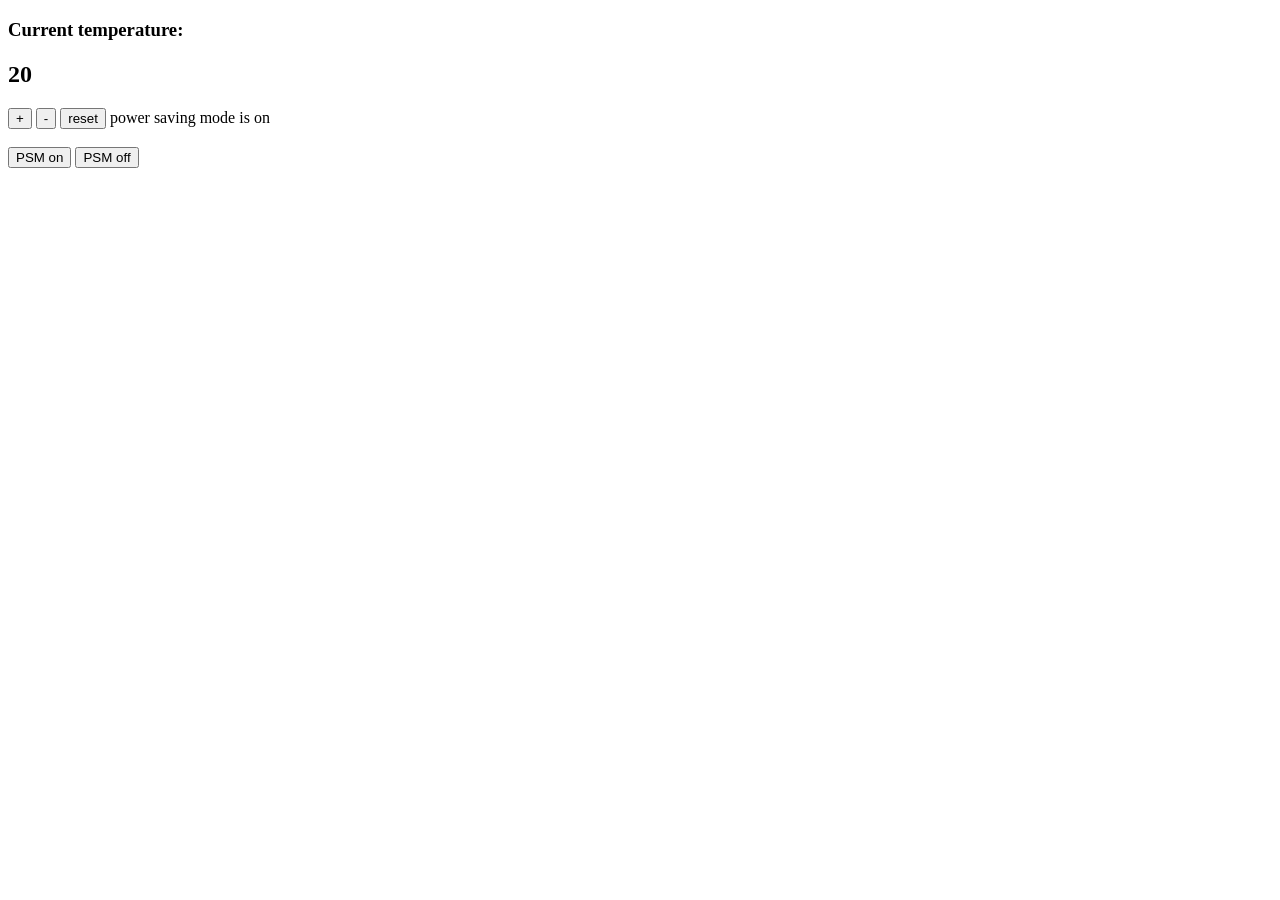
<file: index.html>
<!DOCTYPE html>
<html>

  <head>

    <meta charset="utf-8">
    <title>Thermostat</title>

    <link rel="stylesheet" type="text/css" href="./css/app.css" />

    <script src="src/thermostat.js"></script>
 

  </head>


  <body>
    
    <h3>Current temperature:</h3>
    <h2 id="temperature">20</h2>


    <p>
      <button id="up">+</button>
      <button id="down">-</button>
      <button id="reset">reset</button>
      power saving mode is <span id="power-saving-status">on</span>
      <br>
      <br>
      <button id="on">PSM on</button>
      <button id="off">PSM off</button>
    </p>

    
  </body>
  <script src="src/app.js"></script>
</html>
</file>
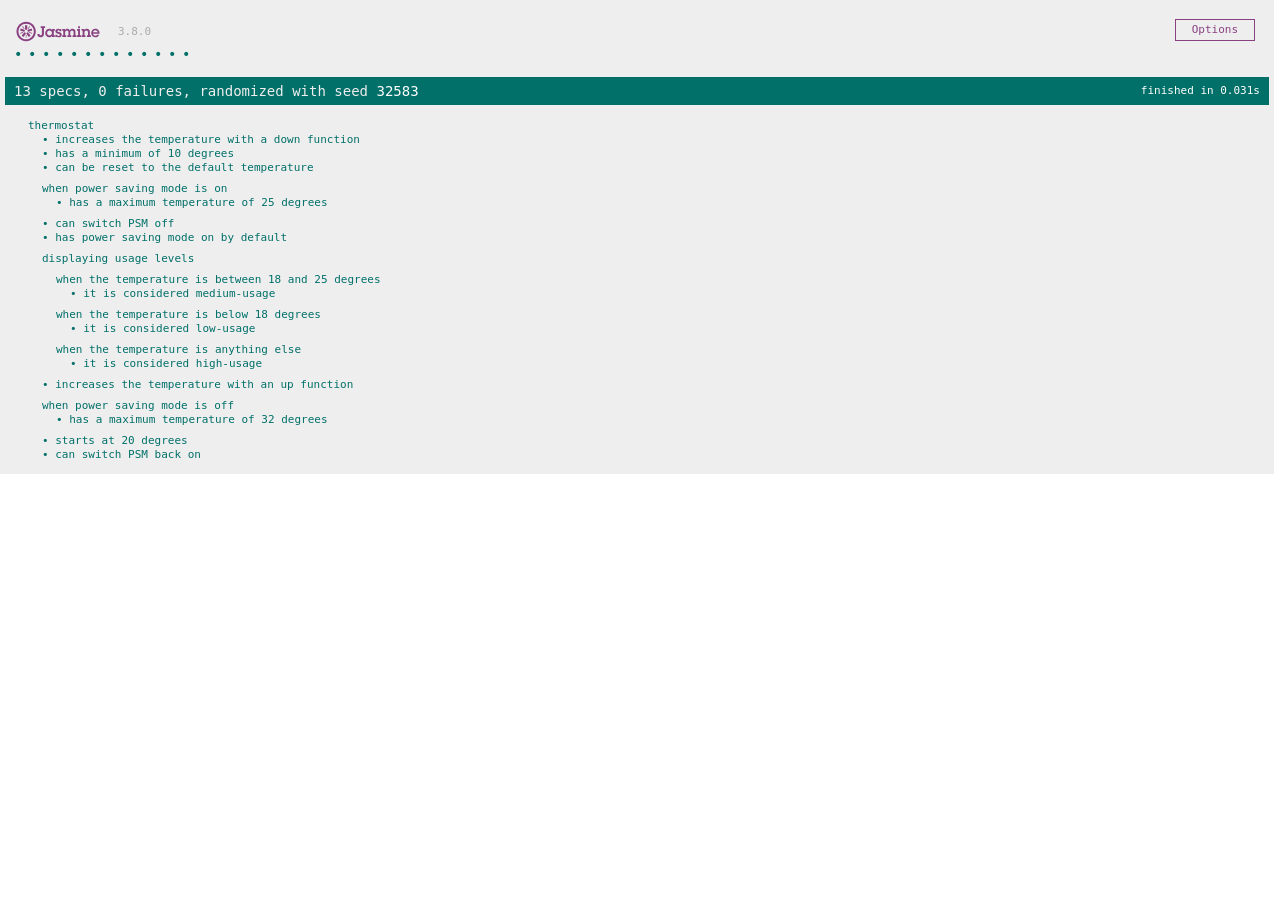
<file: SpecRunner.html>
<!DOCTYPE html>
<html>
<head>
  <meta charset="utf-8">
  <title>Jasmine Spec Runner v3.8.0</title>

  <link rel="shortcut icon" type="image/png" href="lib/jasmine-3.8.0/jasmine_favicon.png">
  <link rel="stylesheet" href="lib/jasmine-3.8.0/jasmine.css">

  <script src="lib/jasmine-3.8.0/jasmine.js"></script>
  <script src="lib/jasmine-3.8.0/jasmine-html.js"></script>
  <script src="lib/jasmine-3.8.0/boot.js"></script>

  <!-- include source files here... -->
  <script src="src/thermostat.js"></script>

  <!-- include spec files here... -->
  <script src="spec/thermostatSpec.js"></script>


</head>

<body>
</body>
</html>
</file>
<file: css/app.css>
.selected {
  background-color: rgb(4, 51, 4);
  color: white;
  font-weight: bold;
}
</file>
<file: lib/jasmine-3.8.0/jasmine.css>
@charset "UTF-8";
body {
  overflow-y: scroll;
}

.jasmine_html-reporter {
  width: 100%;
  background-color: #eee;
  padding: 5px;
  margin: -8px;
  font-size: 11px;
  font-family: Monaco, "Lucida Console", monospace;
  line-height: 14px;
  color: #333;
}
.jasmine_html-reporter a {
  text-decoration: none;
}
.jasmine_html-reporter a:hover {
  text-decoration: underline;
}
.jasmine_html-reporter p, .jasmine_html-reporter h1, .jasmine_html-reporter h2, .jasmine_html-reporter h3, .jasmine_html-reporter h4, .jasmine_html-reporter h5, .jasmine_html-reporter h6 {
  margin: 0;
  line-height: 14px;
}
.jasmine_html-reporter .jasmine-banner,
.jasmine_html-reporter .jasmine-symbol-summary,
.jasmine_html-reporter .jasmine-summary,
.jasmine_html-reporter .jasmine-result-message,
.jasmine_html-reporter .jasmine-spec .jasmine-description,
.jasmine_html-reporter .jasmine-spec-detail .jasmine-description,
.jasmine_html-reporter .jasmine-alert .jasmine-bar,
.jasmine_html-reporter .jasmine-stack-trace {
  padding-left: 9px;
  padding-right: 9px;
}
.jasmine_html-reporter .jasmine-banner {
  position: relative;
}
.jasmine_html-reporter .jasmine-banner .jasmine-title {
  background: url("[data-uri]") no-repeat;
  background: url("[data-uri]") no-repeat, none;
  -moz-background-size: 100%;
  -o-background-size: 100%;
  -webkit-background-size: 100%;
  background-size: 100%;
  display: block;
  float: left;
  width: 90px;
  height: 25px;
}
.jasmine_html-reporter .jasmine-banner .jasmine-version {
  margin-left: 14px;
  position: relative;
  top: 6px;
}
.jasmine_html-reporter #jasmine_content {
  position: fixed;
  right: 100%;
}
.jasmine_html-reporter .jasmine-version {
  color: #aaa;
}
.jasmine_html-reporter .jasmine-banner {
  margin-top: 14px;
}
.jasmine_html-reporter .jasmine-duration {
  color: #fff;
  float: right;
  line-height: 28px;
  padding-right: 9px;
}
.jasmine_html-reporter .jasmine-symbol-summary {
  overflow: hidden;
  margin: 14px 0;
}
.jasmine_html-reporter .jasmine-symbol-summary li {
  display: inline-block;
  height: 10px;
  width: 14px;
  font-size: 16px;
}
.jasmine_html-reporter .jasmine-symbol-summary li.jasmine-passed {
  font-size: 14px;
}
.jasmine_html-reporter .jasmine-symbol-summary li.jasmine-passed:before {
  color: #007069;
  content: "•";
}
.jasmine_html-reporter .jasmine-symbol-summary li.jasmine-failed {
  line-height: 9px;
}
.jasmine_html-reporter .jasmine-symbol-summary li.jasmine-failed:before {
  color: #ca3a11;
  content: "×";
  font-weight: bold;
  margin-left: -1px;
}
.jasmine_html-reporter .jasmine-symbol-summary li.jasmine-excluded {
  font-size: 14px;
}
.jasmine_html-reporter .jasmine-symbol-summary li.jasmine-excluded:before {
  color: #bababa;
  content: "•";
}
.jasmine_html-reporter .jasmine-symbol-summary li.jasmine-excluded-no-display {
  font-size: 14px;
  display: none;
}
.jasmine_html-reporter .jasmine-symbol-summary li.jasmine-pending {
  line-height: 17px;
}
.jasmine_html-reporter .jasmine-symbol-summary li.jasmine-pending:before {
  color: #ba9d37;
  content: "*";
}
.jasmine_html-reporter .jasmine-symbol-summary li.jasmine-empty {
  font-size: 14px;
}
.jasmine_html-reporter .jasmine-symbol-summary li.jasmine-empty:before {
  color: #ba9d37;
  content: "•";
}
.jasmine_html-reporter .jasmine-run-options {
  float: right;
  margin-right: 5px;
  border: 1px solid #8a4182;
  color: #8a4182;
  position: relative;
  line-height: 20px;
}
.jasmine_html-reporter .jasmine-run-options .jasmine-trigger {
  cursor: pointer;
  padding: 8px 16px;
}
.jasmine_html-reporter .jasmine-run-options .jasmine-payload {
  position: absolute;
  display: none;
  right: -1px;
  border: 1px solid #8a4182;
  background-color: #eee;
  white-space: nowrap;
  padding: 4px 8px;
}
.jasmine_html-reporter .jasmine-run-options .jasmine-payload.jasmine-open {
  display: block;
}
.jasmine_html-reporter .jasmine-bar {
  line-height: 28px;
  font-size: 14px;
  display: block;
  color: #eee;
}
.jasmine_html-reporter .jasmine-bar.jasmine-failed, .jasmine_html-reporter .jasmine-bar.jasmine-errored {
  background-color: #ca3a11;
  border-bottom: 1px solid #eee;
}
.jasmine_html-reporter .jasmine-bar.jasmine-passed {
  background-color: #007069;
}
.jasmine_html-reporter .jasmine-bar.jasmine-incomplete {
  background-color: #bababa;
}
.jasmine_html-reporter .jasmine-bar.jasmine-skipped {
  background-color: #bababa;
}
.jasmine_html-reporter .jasmine-bar.jasmine-warning {
  background-color: #ba9d37;
  color: #333;
}
.jasmine_html-reporter .jasmine-bar.jasmine-menu {
  background-color: #fff;
  color: #aaa;
}
.jasmine_html-reporter .jasmine-bar.jasmine-menu a {
  color: #333;
}
.jasmine_html-reporter .jasmine-bar a {
  color: white;
}
.jasmine_html-reporter.jasmine-spec-list .jasmine-bar.jasmine-menu.jasmine-failure-list,
.jasmine_html-reporter.jasmine-spec-list .jasmine-results .jasmine-failures {
  display: none;
}
.jasmine_html-reporter.jasmine-failure-list .jasmine-bar.jasmine-menu.jasmine-spec-list,
.jasmine_html-reporter.jasmine-failure-list .jasmine-summary {
  display: none;
}
.jasmine_html-reporter .jasmine-results {
  margin-top: 14px;
}
.jasmine_html-reporter .jasmine-summary {
  margin-top: 14px;
}
.jasmine_html-reporter .jasmine-summary ul {
  list-style-type: none;
  margin-left: 14px;
  padding-top: 0;
  padding-left: 0;
}
.jasmine_html-reporter .jasmine-summary ul.jasmine-suite {
  margin-top: 7px;
  margin-bottom: 7px;
}
.jasmine_html-reporter .jasmine-summary li.jasmine-passed a {
  color: #007069;
}
.jasmine_html-reporter .jasmine-summary li.jasmine-failed a {
  color: #ca3a11;
}
.jasmine_html-reporter .jasmine-summary li.jasmine-empty a {
  color: #ba9d37;
}
.jasmine_html-reporter .jasmine-summary li.jasmine-pending a {
  color: #ba9d37;
}
.jasmine_html-reporter .jasmine-summary li.jasmine-excluded a {
  color: #bababa;
}
.jasmine_html-reporter .jasmine-specs li.jasmine-passed a:before {
  content: "• ";
}
.jasmine_html-reporter .jasmine-specs li.jasmine-failed a:before {
  content: "× ";
}
.jasmine_html-reporter .jasmine-specs li.jasmine-empty a:before {
  content: "* ";
}
.jasmine_html-reporter .jasmine-specs li.jasmine-pending a:before {
  content: "• ";
}
.jasmine_html-reporter .jasmine-specs li.jasmine-excluded a:before {
  content: "• ";
}
.jasmine_html-reporter .jasmine-description + .jasmine-suite {
  margin-top: 0;
}
.jasmine_html-reporter .jasmine-suite {
  margin-top: 14px;
}
.jasmine_html-reporter .jasmine-suite a {
  color: #333;
}
.jasmine_html-reporter .jasmine-failures .jasmine-spec-detail {
  margin-bottom: 28px;
}
.jasmine_html-reporter .jasmine-failures .jasmine-spec-detail .jasmine-description {
  background-color: #ca3a11;
  color: white;
}
.jasmine_html-reporter .jasmine-failures .jasmine-spec-detail .jasmine-description a {
  color: white;
}
.jasmine_html-reporter .jasmine-result-message {
  padding-top: 14px;
  color: #333;
  white-space: pre-wrap;
}
.jasmine_html-reporter .jasmine-result-message span.jasmine-result {
  display: block;
}
.jasmine_html-reporter .jasmine-stack-trace {
  margin: 5px 0 0 0;
  max-height: 224px;
  overflow: auto;
  line-height: 18px;
  color: #666;
  border: 1px solid #ddd;
  background: white;
  white-space: pre;
}
</file>
